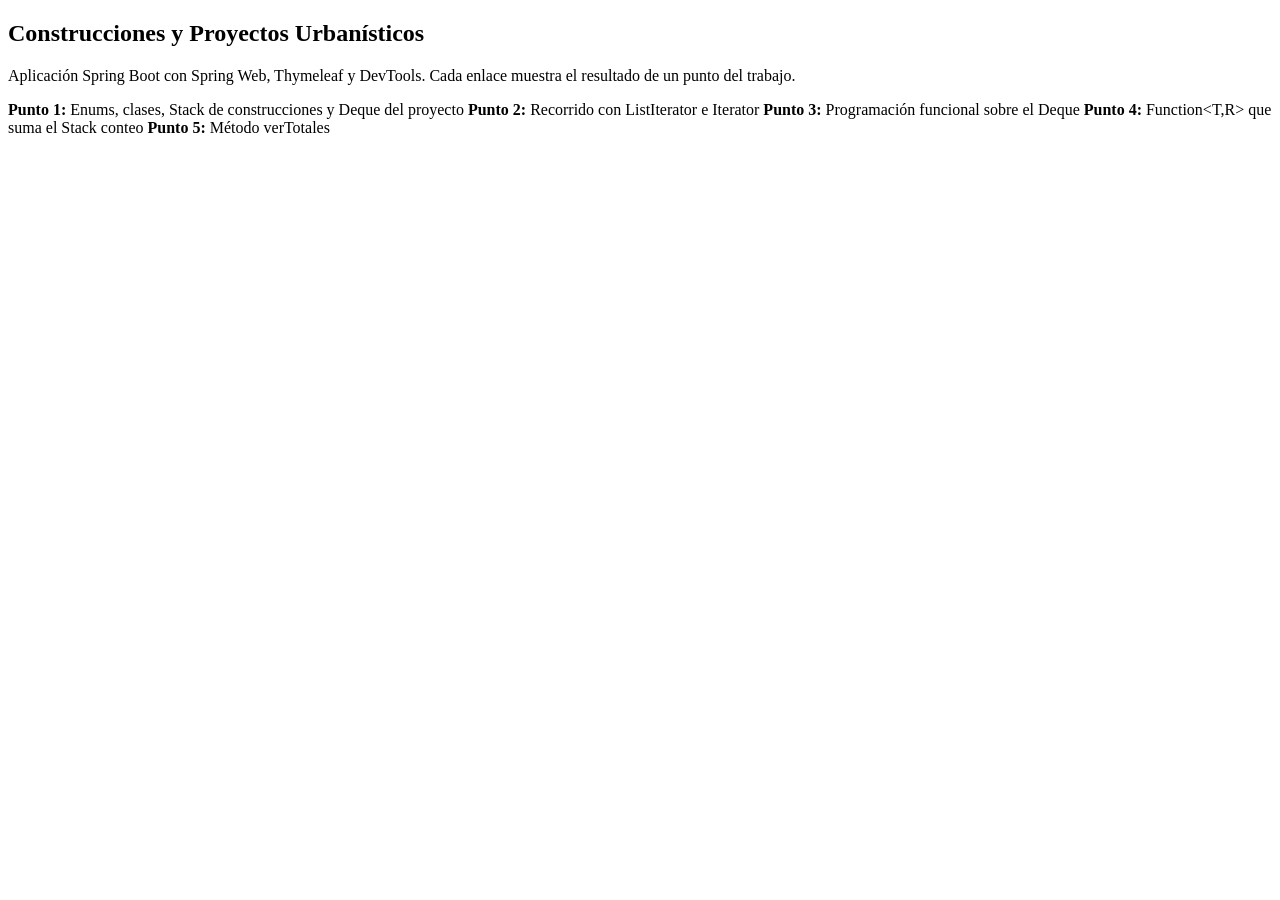
<file: src/main/resources/templates/index.html>
<!DOCTYPE html>
<html lang="es" xmlns:th="http://www.thymeleaf.org">
<head>
    <meta charset="UTF-8">
    <meta name="viewport" content="width=device-width, initial-scale=1.0">
    <title>Inicio</title>
    <link rel="stylesheet" th:href="@{/css/estilo.css}">
</head>
<body>
<div th:replace="~{fragmentos :: encabezado}"></div>
<main>
    <div class="tarjeta">
        <h2>Construcciones y Proyectos Urbanísticos</h2>
        <p>Aplicación Spring Boot con Spring Web, Thymeleaf y DevTools. Cada enlace muestra el resultado de un punto del trabajo.</p>
        <div class="lista-enlaces">
            <a th:href="@{/punto1}"><b>Punto 1:</b> Enums, clases, Stack de construcciones y Deque del proyecto</a>
            <a th:href="@{/punto2}"><b>Punto 2:</b> Recorrido con ListIterator e Iterator</a>
            <a th:href="@{/punto3}"><b>Punto 3:</b> Programación funcional sobre el Deque</a>
            <a th:href="@{/punto4}"><b>Punto 4:</b> Function&lt;T,R&gt; que suma el Stack conteo</a>
            <a th:href="@{/punto5}"><b>Punto 5:</b> Método verTotales</a>
        </div>
    </div>
</main>
<div th:replace="~{fragmentos :: pie}"></div>
</body>
</html>
</file>
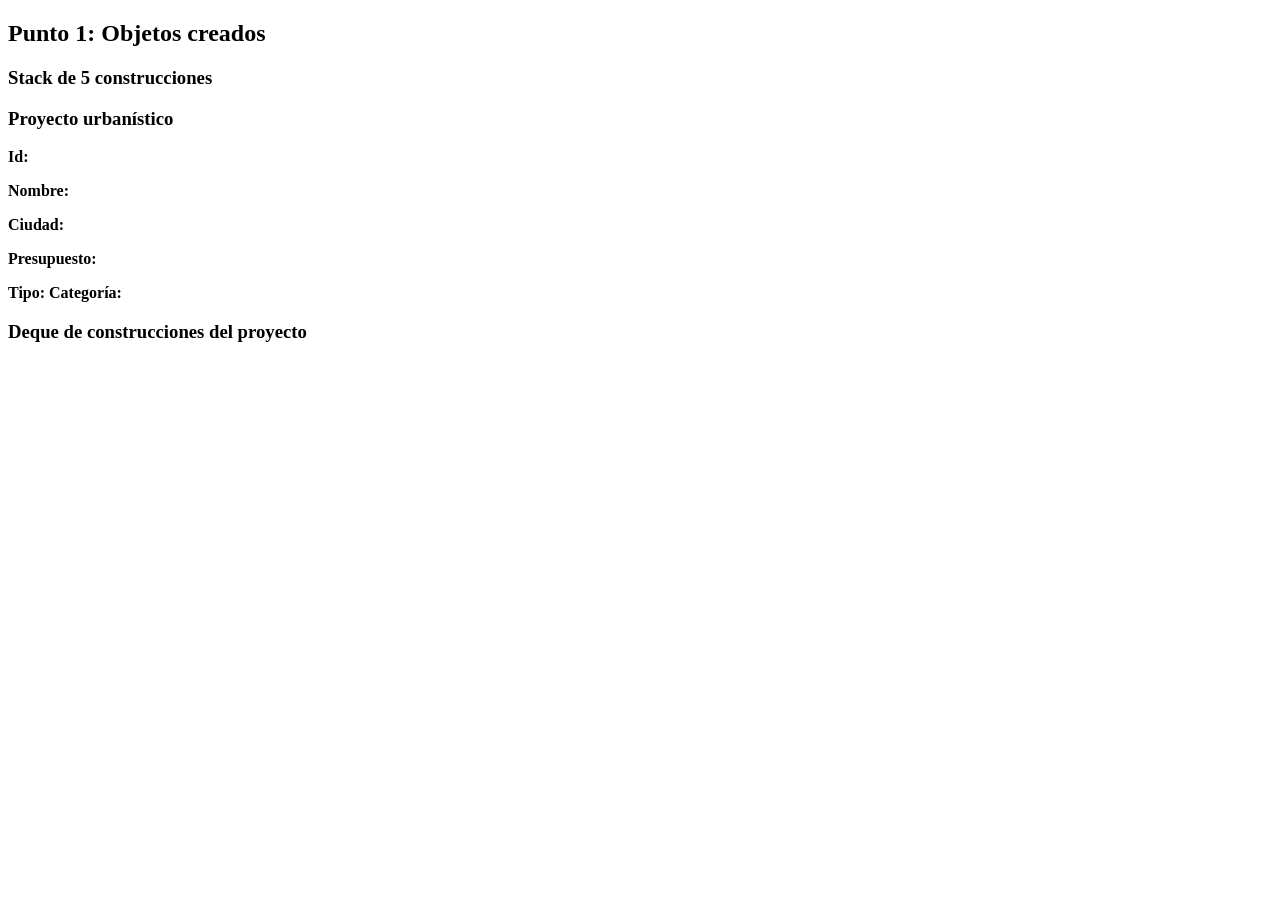
<file: src/main/resources/templates/punto1.html>
<!DOCTYPE html>
<html lang="es" xmlns:th="http://www.thymeleaf.org">
<head>
    <meta charset="UTF-8">
    <meta name="viewport" content="width=device-width, initial-scale=1.0">
    <title>Punto 1</title>
    <link rel="stylesheet" th:href="@{/css/estilo.css}">
</head>
<body>
<div th:replace="~{fragmentos :: encabezado}"></div>
<main>
    <div class="tarjeta">
        <h2>Punto 1: Objetos creados</h2>
        <h3>Stack de 5 construcciones</h3>
        <div th:replace="~{fragmentos :: tabla(${pila})}"></div>
    </div>

    <div class="tarjeta">
        <h3 style="margin-top:0">Proyecto urbanístico</h3>
        <p><b>Id:</b> <span th:text="${proyecto.id}"></span></p>
        <p><b>Nombre:</b> <span th:text="${proyecto.nombre}"></span></p>
        <p><b>Ciudad:</b> <span th:text="${proyecto.ciudad}"></span></p>
        <p><b>Presupuesto:</b> <span th:text="${'$ ' + #numbers.formatDecimal(proyecto.presupuesto, 1, 'POINT', 0, 'COMMA')}"></span></p>
        <p><b>Tipo:</b> <span class="etiqueta" th:text="${proyecto.tipo}"></span>
           <b>Categoría:</b> <span class="etiqueta" th:text="${proyecto.categoria}"></span></p>

        <h3>Deque de construcciones del proyecto</h3>
        <div th:replace="~{fragmentos :: tabla(${proyecto.construcciones})}"></div>
    </div>
</main>
<div th:replace="~{fragmentos :: pie}"></div>
</body>
</html>
</file>
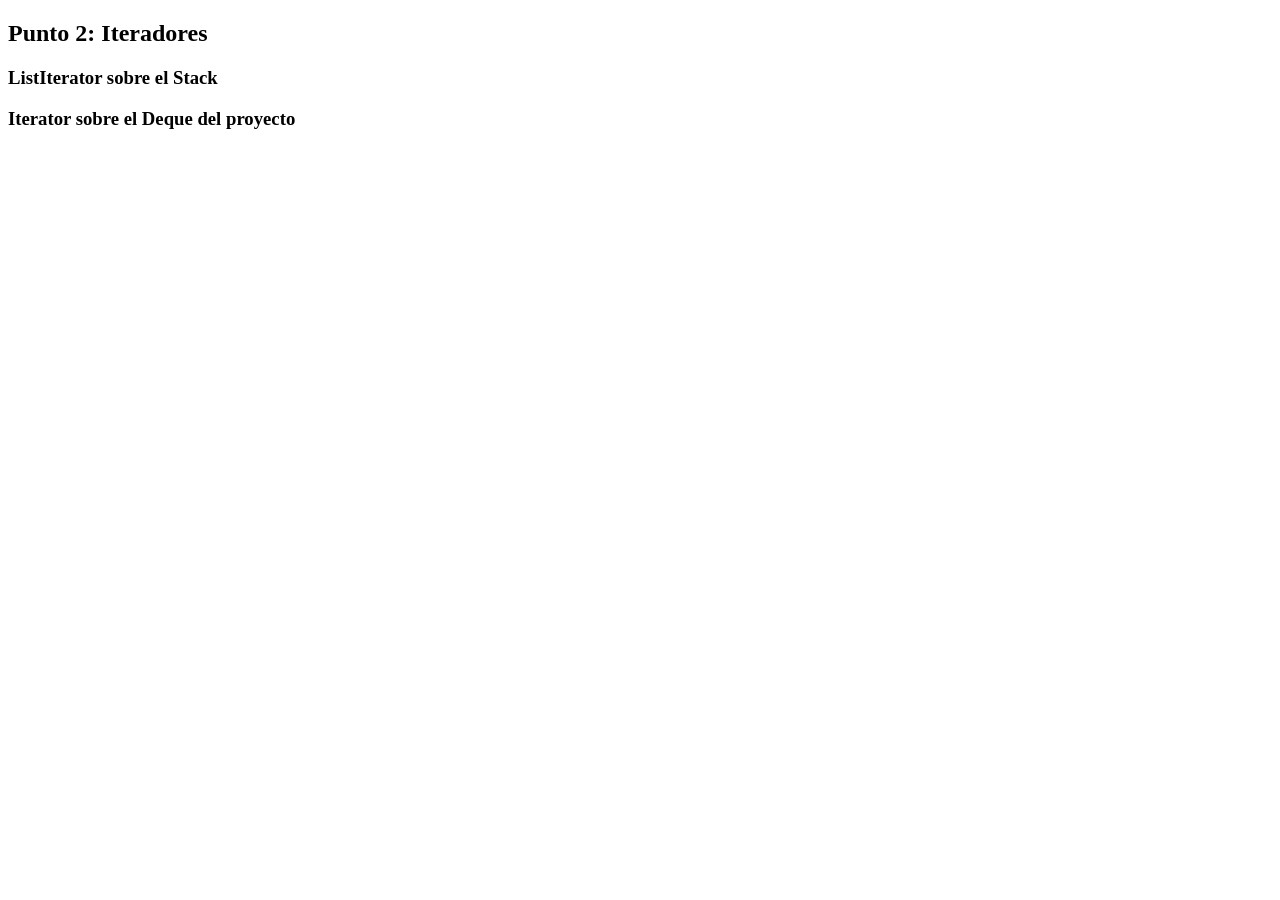
<file: src/main/resources/templates/punto2.html>
<!DOCTYPE html>
<html lang="es" xmlns:th="http://www.thymeleaf.org">
<head>
    <meta charset="UTF-8">
    <meta name="viewport" content="width=device-width, initial-scale=1.0">
    <title>Punto 2</title>
    <link rel="stylesheet" th:href="@{/css/estilo.css}">
</head>
<body>
<div th:replace="~{fragmentos :: encabezado}"></div>
<main>
    <div class="tarjeta">
        <h2>Punto 2: Iteradores</h2>
        <h3>ListIterator sobre el Stack</h3>
        <div th:replace="~{fragmentos :: tabla(${recorridoPila})}"></div>
    </div>

    <div class="tarjeta">
        <h3 style="margin-top:0">Iterator sobre el Deque del proyecto <span th:text="${proyecto.nombre}"></span></h3>
        <div th:replace="~{fragmentos :: tabla(${recorridoDeque})}"></div>
    </div>
</main>
<div th:replace="~{fragmentos :: pie}"></div>
</body>
</html>
</file>
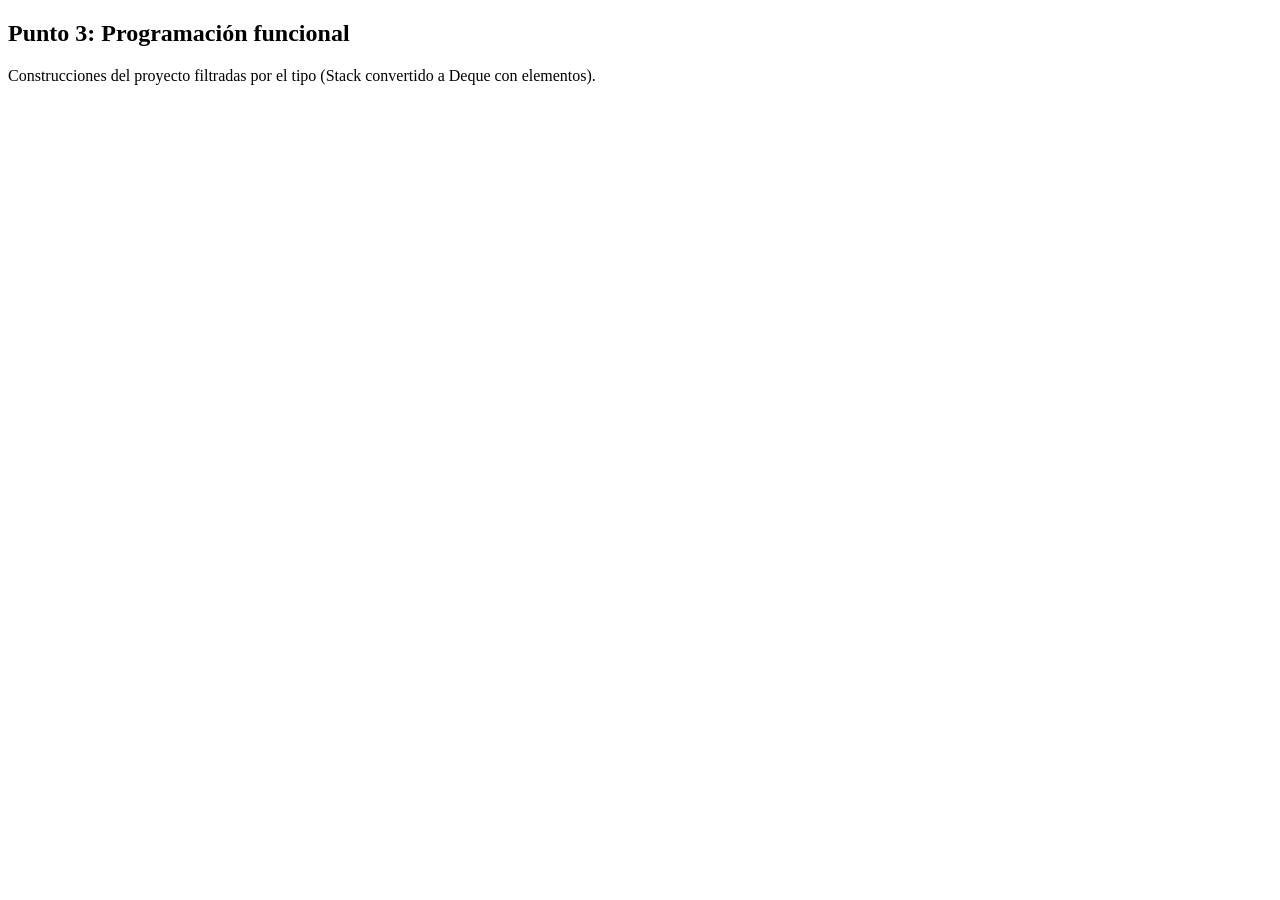
<file: src/main/resources/templates/punto3.html>
<!DOCTYPE html>
<html lang="es" xmlns:th="http://www.thymeleaf.org">
<head>
    <meta charset="UTF-8">
    <meta name="viewport" content="width=device-width, initial-scale=1.0">
    <title>Punto 3</title>
    <link rel="stylesheet" th:href="@{/css/estilo.css}">
</head>
<body>
<div th:replace="~{fragmentos :: encabezado}"></div>
<main>
    <div class="tarjeta">
        <h2>Punto 3: Programación funcional</h2>
        <p>Construcciones del proyecto <b th:text="${proyecto.nombre}"></b> filtradas por el tipo
           <span class="etiqueta" th:text="${tipoBuscado}"></span>
           (Stack convertido a Deque con <b th:text="${tamanoDeque}"></b> elementos).</p>
        <div th:replace="~{fragmentos :: tabla(${filtradas})}"></div>
    </div>
</main>
<div th:replace="~{fragmentos :: pie}"></div>
</body>
</html>
</file>
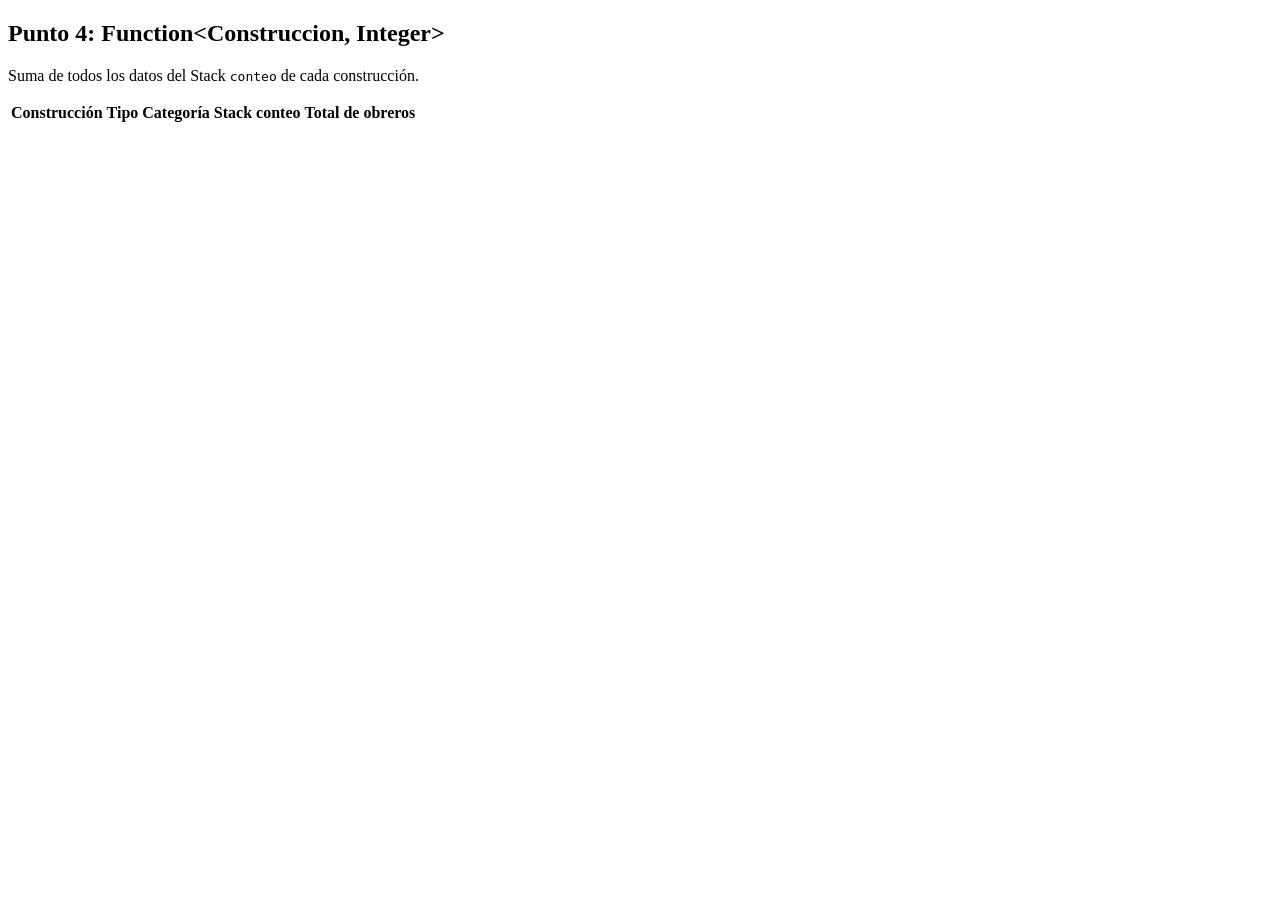
<file: src/main/resources/templates/punto4.html>
<!DOCTYPE html>
<html lang="es" xmlns:th="http://www.thymeleaf.org">
<head>
    <meta charset="UTF-8">
    <meta name="viewport" content="width=device-width, initial-scale=1.0">
    <title>Punto 4</title>
    <link rel="stylesheet" th:href="@{/css/estilo.css}">
</head>
<body>
<div th:replace="~{fragmentos :: encabezado}"></div>
<main>
    <div class="tarjeta">
        <h2>Punto 4: Function&lt;Construccion, Integer&gt;</h2>
        <p>Suma de todos los datos del Stack <code>conteo</code> de cada construcción.</p>
        <table>
            <thead>
                <tr>
                    <th>Construcción</th>
                    <th>Tipo</th>
                    <th>Categoría</th>
                    <th>Stack conteo</th>
                    <th>Total de obreros</th>
                </tr>
            </thead>
            <tbody>
                <tr th:each="c, fila : ${construcciones}">
                    <td th:text="${c.nombre}"></td>
                    <td><span class="etiqueta" th:text="${c.tipo}"></span></td>
                    <td><span class="etiqueta" th:text="${c.categoria}"></span></td>
                    <td th:text="${c.conteo}"></td>
                    <td><b th:text="${totales[fila.index]}"></b></td>
                </tr>
            </tbody>
        </table>
    </div>
</main>
<div th:replace="~{fragmentos :: pie}"></div>
</body>
</html>
</file>
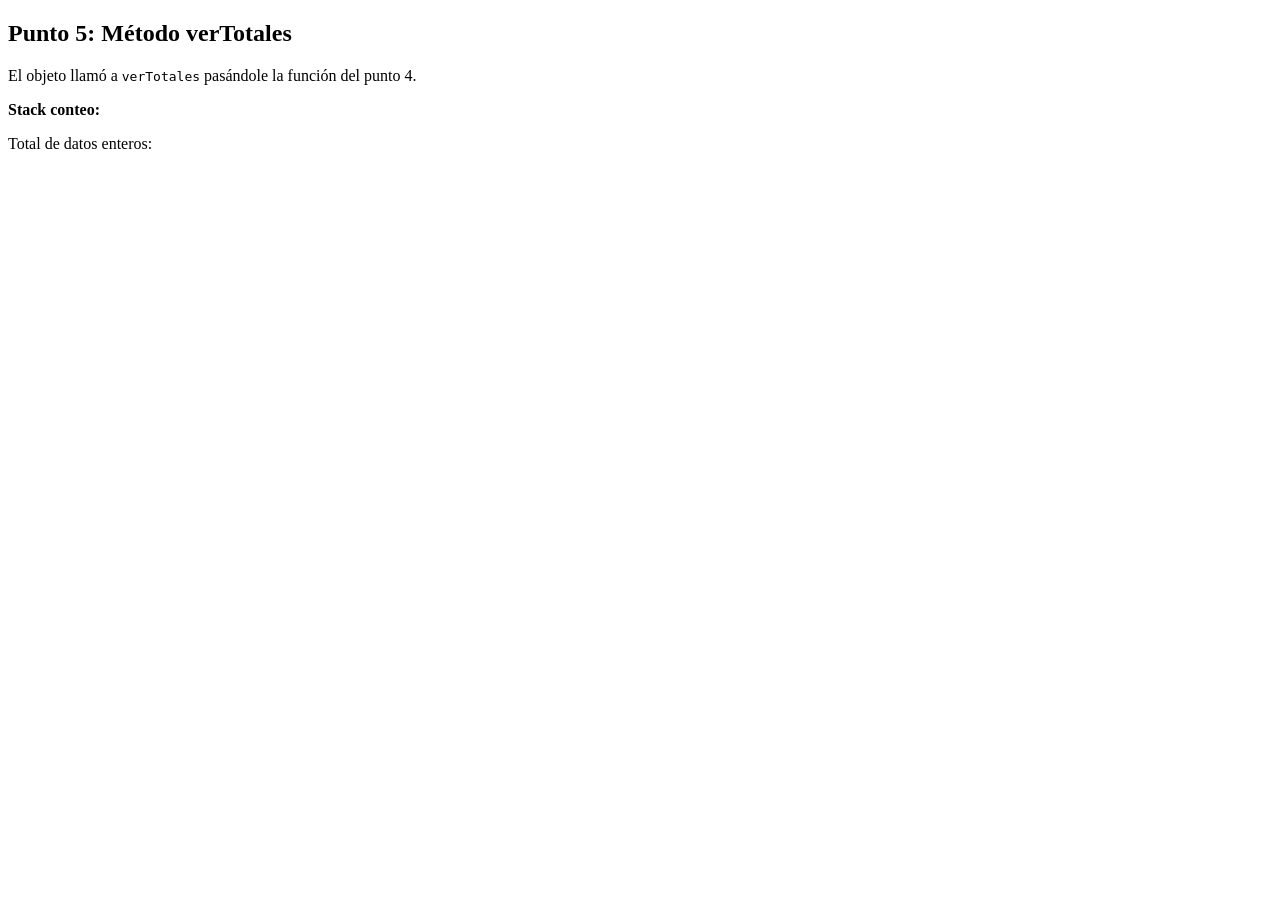
<file: src/main/resources/templates/punto5.html>
<!DOCTYPE html>
<html lang="es" xmlns:th="http://www.thymeleaf.org">
<head>
    <meta charset="UTF-8">
    <meta name="viewport" content="width=device-width, initial-scale=1.0">
    <title>Punto 5</title>
    <link rel="stylesheet" th:href="@{/css/estilo.css}">
</head>
<body>
<div th:replace="~{fragmentos :: encabezado}"></div>
<main>
    <div class="tarjeta">
        <h2>Punto 5: Método verTotales</h2>
        <p>El objeto <b th:text="${construccion.nombre}"></b> llamó a <code>verTotales</code> pasándole la función del punto 4.</p>
        <p><b>Stack conteo:</b> <span th:text="${construccion.conteo}"></span></p>
        <p>Total de datos enteros: <span class="total" th:text="${total}"></span></p>
    </div>
</main>
<div th:replace="~{fragmentos :: pie}"></div>
</body>
</html>
</file>
